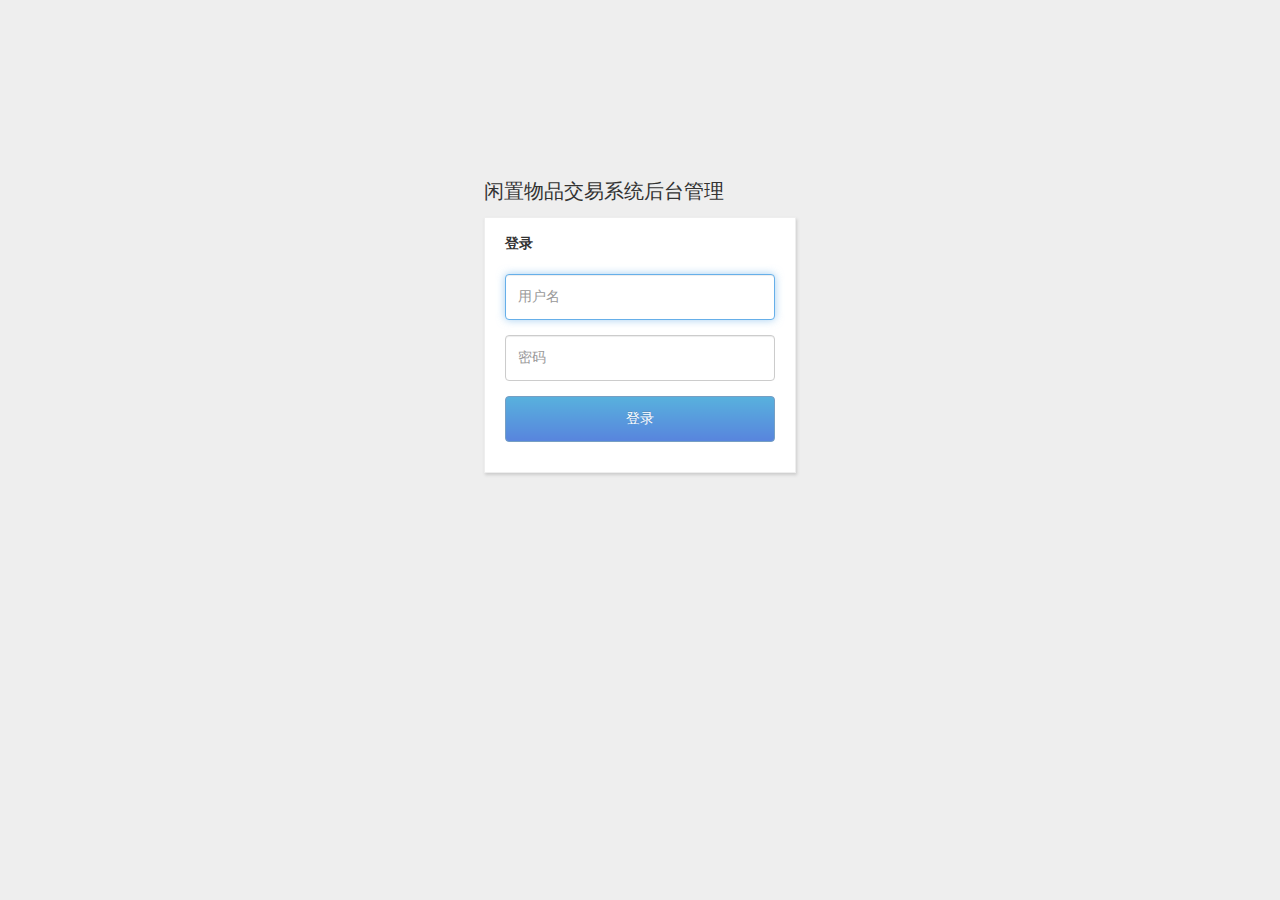
<file: src/main/webapp/login.html>
<!DOCTYPE html>
<html ng-app="LoginApp">
<head>
    <meta http-equiv="Content-Type" content="text/html; charset=UTF-8">
    <title>闲置物品交易系统后台管理</title>
    <link rel="stylesheet" type="text/css" href="css/bootstrap.css"/>
    <link rel="stylesheet" type="text/css" href="css/ui-dialog.css"/>
    <link rel="stylesheet" type="text/css" href="css/admin_login.css"/>
</head>
<body>
<div class="admin_login_wrap">
    <h1>闲置物品交易系统后台管理</h1>

    <div class="admin_login_border">
        <form class="form-signin" name="loginform" ng-controller="LoginController">
            <div class="form-group">
                <label class="form-signin-heading label-heading">登录</label>
                <label class="login-error"></label>
            </div>
            <div class="form-group">
                <label class="sr-only">用户名</label>
                <input type="text" id="username" name="username" class="form-control" placeholder="用户名"
                       ng-model="user.login.username" autofocus required/>
            </div>
            <div class="form-group">
                <label class="sr-only">密码</label>
                <input type="password" id="password" name="password" class="form-control" placeholder="密码"
                       ng-model="user.login.password" required/>
            </div>
            <button class="btn btn-lg btn-primary btn-block" ng-click="doLogin()" ng-disabled='!loginform.$valid'>登录
            </button>
        </form>
    </div>
</div>
<script src="js/jquery.min.js"></script>
<script type="text/javascript" src="js/bootstrap.js"></script>
<script src="js/angular.js"></script>
<script src="js/angular-cookies.js"></script>
<script src="js/dialog.js"></script>
<script src="js/login.js"></script>
</body>
</html>
</file>
<file: src/main/webapp/css/ui-dialog.css>
/*!
 * ui-dialog.css
 * Date: 2014-07-03
 * https://github.com/aui/artDialog
 * (c) 2009-2014 TangBin, http://www.planeArt.cn
 *
 * This is licensed under the GNU LGPL, version 2.1 or later.
 * For details, see: http://www.gnu.org/licenses/lgpl-2.1.html
 */
.ui-dialog {
    *zoom:1;
    _float: left;
    position: relative;
    background-color: #FFF;
    border: 1px solid #999;
    border-radius: 6px;
    outline: 0;
    background-clip: padding-box;
    font-family: Helvetica, arial, sans-serif;
    font-size: 14px;
    line-height: 1.428571429;
    color: #333;
    opacity: 0;
    -webkit-transform: scale(0);
    transform: scale(0);
    -webkit-transition: -webkit-transform .15s ease-in-out, opacity .15s ease-in-out;
    transition: transform .15s ease-in-out, opacity .15s ease-in-out;
}
.ui-popup-show .ui-dialog {
    opacity: 1;
    -webkit-transform: scale(1);
    transform: scale(1);
}
.ui-popup-focus .ui-dialog {
    box-shadow: 0 0 8px rgba(0, 0, 0, 0.1);
}
.ui-popup-modal .ui-dialog {
    box-shadow: 0 0 8px rgba(0, 0, 0, 0.1), 0 0 256px rgba(255, 255, 255, .3);
}
.ui-dialog-grid {
    width: auto;
    margin: 0;
    border: 0 none;
    border-collapse:collapse;
    border-spacing: 0;
    background: transparent;
}
.ui-dialog-header,
.ui-dialog-body,
.ui-dialog-footer {
    padding: 0;
    border: 0 none;
    text-align: left;
    background: transparent;
}
.ui-dialog-header {
    white-space: nowrap;
    border-bottom: 1px solid #E5E5E5;
}
.ui-dialog-close {
    position: relative;
    _position: absolute;
    float: right;
    top: 13px;
    right: 13px;
    _height: 26px;
    padding: 0 4px;
    font-size: 21px;
    font-weight: bold;
    line-height: 1;
    color: #000;
    text-shadow: 0 1px 0 #FFF;
    opacity: .2;
    filter: alpha(opacity=20);
    cursor: pointer;
    background: transparent;
    _background: #FFF;
    border: 0;
    -webkit-appearance: none;
}
.ui-dialog-close:hover,
.ui-dialog-close:focus {
    color: #000000;
    text-decoration: none;
    cursor: pointer;
    outline: 0;
    opacity: 0.5;
    filter: alpha(opacity=50);
}
.ui-dialog-title {
    margin: 0;
    line-height: 1.428571429;
    min-height: 16.428571429px;
    padding: 15px;
    overflow:hidden; 
    white-space: nowrap;
    text-overflow: ellipsis;
    font-weight: bold;
    cursor: default;
}
.ui-dialog-body {
    padding: 20px;
    text-align: center;
    min-width: 300px;
}
.ui-dialog-content {
    display: inline-block;
    position: relative;
    vertical-align: middle;
    *zoom: 1;
    *display: inline;
    text-align: left;
}
.ui-dialog-footer {
    padding: 0 20px 20px 20px;
}
.ui-dialog-statusbar {
    float: left;
    margin-right: 20px;
    padding: 6px 0;
    line-height: 1.428571429;
    font-size: 14px;
    color: #888;
    white-space: nowrap;
}
.ui-dialog-statusbar label:hover {
    color: #333;
}
.ui-dialog-statusbar input,
.ui-dialog-statusbar .label {
    vertical-align: middle;
}
.ui-dialog-button {
    float: right;
    white-space: nowrap;
}
.ui-dialog-footer button+button {
    margin-bottom: 0;
    margin-left: 5px;
}
.ui-dialog-footer button {
    width:auto;
    overflow:visible;
    display: inline-block;
    padding: 6px 12px;
    _margin-left: 5px;
    margin-bottom: 0;
    font-size: 14px;
    font-weight: normal;
    line-height: 1.428571429;
    text-align: center;
    white-space: nowrap;
    vertical-align: middle;
    cursor: pointer;
    background-image: none;
    border: 1px solid transparent;
    border-radius: 4px;
    -webkit-user-select: none;
     -moz-user-select: none;
      -ms-user-select: none;
       -o-user-select: none;
          user-select: none;
}

.ui-dialog-footer button:focus {
  outline: thin dotted #333;
  outline: 5px auto -webkit-focus-ring-color;
  outline-offset: -2px;
}

.ui-dialog-footer button:hover,
.ui-dialog-footer button:focus {
  color: #333333;
  text-decoration: none;
}

.ui-dialog-footer button:active {
  background-image: none;
  outline: 0;
  -webkit-box-shadow: inset 0 3px 5px rgba(0, 0, 0, 0.125);
          box-shadow: inset 0 3px 5px rgba(0, 0, 0, 0.125);
}
.ui-dialog-footer button[disabled] {
  pointer-events: none;
  cursor: not-allowed;
  opacity: 0.65;
  filter: alpha(opacity=65);
  -webkit-box-shadow: none;
          box-shadow: none;
}

.ui-dialog-footer button {
  color: #333333;
  background-color: #ffffff;
  border-color: #cccccc;
}

.ui-dialog-footer button:hover,
.ui-dialog-footer button:focus,
.ui-dialog-footer button:active {
  color: #333333;
  background-color: #ebebeb;
  border-color: #adadad;
}

.ui-dialog-footer button:active{
  background-image: none;
}

.ui-dialog-footer button[disabled],
.ui-dialog-footer button[disabled]:hover,
.ui-dialog-footer button[disabled]:focus,
.ui-dialog-footer button[disabled]:active {
  background-color: #ffffff;
  border-color: #cccccc;
}

.ui-dialog-footer button.ui-dialog-autofocus {
  color: #ffffff;
  background-color: #428bca;
  border-color: #357ebd;
}

.ui-dialog-footer button.ui-dialog-autofocus:hover,
.ui-dialog-footer button.ui-dialog-autofocus:focus,
.ui-dialog-footer button.ui-dialog-autofocus:active {
  color: #ffffff;
  background-color: #3276b1;
  border-color: #285e8e;
}

.ui-dialog-footer button.ui-dialog-autofocus:active {
  background-image: none;
}
.ui-popup-top-left .ui-dialog,
.ui-popup-top .ui-dialog,
.ui-popup-top-right .ui-dialog {
    top: -8px;
}
.ui-popup-bottom-left .ui-dialog,
.ui-popup-bottom .ui-dialog,
.ui-popup-bottom-right .ui-dialog {
    top: 8px;
}
.ui-popup-left-top .ui-dialog,
.ui-popup-left .ui-dialog,
.ui-popup-left-bottom .ui-dialog {
    left: -8px;
}
.ui-popup-right-top .ui-dialog,
.ui-popup-right .ui-dialog,
.ui-popup-right-bottom .ui-dialog {
    left: 8px;
}

.ui-dialog-arrow-a,
.ui-dialog-arrow-b {
    position: absolute;
    display: none;
    width: 0;
    height: 0;
    overflow:hidden;
    _color:#FF3FFF;
    _filter:chroma(color=#FF3FFF);
    border:8px dashed transparent;
}
.ui-popup-follow .ui-dialog-arrow-a,
.ui-popup-follow .ui-dialog-arrow-b{
    display: block;
}
.ui-popup-top-left .ui-dialog-arrow-a,
.ui-popup-top .ui-dialog-arrow-a,
.ui-popup-top-right .ui-dialog-arrow-a {
    bottom: -16px;
    border-top:8px solid #7C7C7C;
}
.ui-popup-top-left .ui-dialog-arrow-b,
.ui-popup-top .ui-dialog-arrow-b,
.ui-popup-top-right .ui-dialog-arrow-b {
    bottom: -15px;
    border-top:8px solid #fff;
}
.ui-popup-top-left .ui-dialog-arrow-a,
.ui-popup-top-left .ui-dialog-arrow-b  {
    left: 15px;
}
.ui-popup-top .ui-dialog-arrow-a,
.ui-popup-top .ui-dialog-arrow-b  {
    left: 50%;
    margin-left: -8px;
}
.ui-popup-top-right .ui-dialog-arrow-a,
.ui-popup-top-right .ui-dialog-arrow-b {
    right: 15px;
}
.ui-popup-bottom-left .ui-dialog-arrow-a,
.ui-popup-bottom .ui-dialog-arrow-a,
.ui-popup-bottom-right .ui-dialog-arrow-a {
    top: -16px;
    border-bottom:8px solid #7C7C7C;
}
.ui-popup-bottom-left .ui-dialog-arrow-b,
.ui-popup-bottom .ui-dialog-arrow-b,
.ui-popup-bottom-right .ui-dialog-arrow-b {
    top: -15px;
    border-bottom:8px solid #fff;
}
.ui-popup-bottom-left .ui-dialog-arrow-a,
.ui-popup-bottom-left .ui-dialog-arrow-b {
    left: 15px;
}
.ui-popup-bottom .ui-dialog-arrow-a,
.ui-popup-bottom .ui-dialog-arrow-b {
    margin-left: -8px;
    left: 50%;
}
.ui-popup-bottom-right .ui-dialog-arrow-a,
.ui-popup-bottom-right .ui-dialog-arrow-b {
    right: 15px;
}
.ui-popup-left-top .ui-dialog-arrow-a,
.ui-popup-left .ui-dialog-arrow-a,
.ui-popup-left-bottom .ui-dialog-arrow-a {
    right: -16px;
    border-left:8px solid #7C7C7C;
}
.ui-popup-left-top .ui-dialog-arrow-b,
.ui-popup-left .ui-dialog-arrow-b,
.ui-popup-left-bottom .ui-dialog-arrow-b {
    right: -15px;
    border-left:8px solid #fff;
}
.ui-popup-left-top .ui-dialog-arrow-a,
.ui-popup-left-top .ui-dialog-arrow-b {
    top: 15px;
}
.ui-popup-left .ui-dialog-arrow-a,
.ui-popup-left .ui-dialog-arrow-b {
    margin-top: -8px;
    top: 50%;
}
.ui-popup-left-bottom .ui-dialog-arrow-a,
.ui-popup-left-bottom .ui-dialog-arrow-b {
    bottom: 15px;
}
.ui-popup-right-top .ui-dialog-arrow-a,
.ui-popup-right .ui-dialog-arrow-a,
.ui-popup-right-bottom .ui-dialog-arrow-a {
    left: -16px;
    border-right:8px solid #7C7C7C;
}
.ui-popup-right-top .ui-dialog-arrow-b,
.ui-popup-right .ui-dialog-arrow-b,
.ui-popup-right-bottom .ui-dialog-arrow-b {
    left: -15px;
    border-right:8px solid #fff;
}
.ui-popup-right-top .ui-dialog-arrow-a,
.ui-popup-right-top .ui-dialog-arrow-b {
    top: 15px;
}
.ui-popup-right .ui-dialog-arrow-a,
.ui-popup-right .ui-dialog-arrow-b {
    margin-top: -8px;
    top: 50%;
}
.ui-popup-right-bottom .ui-dialog-arrow-a,
.ui-popup-right-bottom .ui-dialog-arrow-b {
    bottom: 15px;
}


@-webkit-keyframes ui-dialog-loading {
    0% {
        -webkit-transform: rotate(0deg);
    }
    100% {
        -webkit-transform: rotate(360deg);
    }
}
@keyframes ui-dialog-loading {
    0% {
        transform: rotate(0deg);
    }
    100% {
        transform: rotate(360deg);
    }
}

.ui-dialog-loading {
    vertical-align: middle;
    position: relative;
    display: block;
    *zoom: 1;
    *display: inline;
    overflow: hidden;
    width: 32px;
    height: 32px;
    top: 50%;
    margin: -16px auto 0 auto;
    font-size: 0;
    text-indent: -999em;
    color: #666;
}
.ui-dialog-loading {
    width: 100%\9;
    text-indent: 0\9;
    line-height: 32px\9;
    text-align: center\9;
    font-size: 12px\9;
}

.ui-dialog-loading::after {
    position: absolute;
    content: '';
    width: 3px;
    height: 3px;
    margin: 14.5px 0 0 14.5px;
    border-radius: 100%;
    box-shadow: 0 -10px 0 1px #ccc, 10px 0px #ccc, 0 10px #ccc, -10px 0 #ccc, -7px -7px 0 0.5px #ccc, 7px -7px 0 1.5px #ccc, 7px 7px #ccc, -7px 7px #ccc;
    -webkit-transform: rotate(360deg);
    -webkit-animation: ui-dialog-loading 1.5s infinite linear;
    transform: rotate(360deg);
    animation: ui-dialog-loading 1.5s infinite linear;
    display: none\9;
}
</file>
<file: src/main/webapp/css/admin_login.css>
@charset "utf-8";
* {
    margin: 0;
    padding: 0;
}

body {
    font: 14px/1.5 '微软雅黑';
    background: #f9f9f9;
    padding-top: 40px;
    padding-bottom: 40px;
    background-color: #eee;
}

a {
    color: #00007F;
    text-decoration: none;
}

a:hover {
    color: #bd0a01;
    text-decoration: underline;
}

.admin_login_wrap {
    margin: 140px auto 0;
    width: 312px;
}

.admin_login_wrap h1 {
    font-family: '微软雅黑';
    font-weight: normal;
    font-size: 20px;
    margin-bottom: 15px;
}

.admin_login_border {
    box-shadow: 1px 2px 3px #ccc;
    border: 1px solid #eee;
    background: #fff;
    padding: 0 5px 15px 5px;
    overflow: hidden;
}

.admin_input {
    margin: 15px auto 0;
    width: 280px;
}

.admin_items li {
    line-height: 28px;
    margin-bottom: 5px;
    list-style: none;
    clear: both;
}

.admin_input label {
    display: block;
    margin-bottom: 5px;
}

.admin_input_style {
    border: 1px solid #e6e6e6;
    width: 100%;
    background: #fff;
    padding: 3px;
    height: 30px;
    line-height: 30px;
    font-family: Arial;
    color: #666;
    border-radius: 5px;
    transition-duration: 0.3s;
}

.admin_input_style:focus {
    border-color: rgba(82, 168, 236, 0.8);
    box-shadow: inset 0 1px 1px rgba(0, 0, 0, 0.075), 0 0 8px rgba(82, 168, 236, 0.6);
    background: #f8f8f8;
}

.btn {
    display: inline-block;
    *display: inline;
    padding: 12px 12px;
    margin-bottom: 0;
    *margin-left: .3em;
    font-size: 14px;
    line-height: 20px;
    color: #333;
    text-align: center;
    text-shadow: 0 1px 1px rgba(255, 255, 255, 0.75);
    vertical-align: middle;
    cursor: pointer;
    background-color: #f5f5f5;
    *background-color: #e6e6e6;
    background-image: -moz-linear-gradient(top, #ffffff, #e6e6e6);
    background-image: -webkit-gradient(linear, 0 0, 0 100%, from(#ffffff), to(#e6e6e6));
    background-image: -webkit-linear-gradient(top, #ffffff, #e6e6e6);
    background-image: -o-linear-gradient(top, #ffffff, #e6e6e6);
    background-image: linear-gradient(to bottom, #ffffff, #e6e6e6);
    background-repeat: repeat-x;
    border: 1px solid #bbbbbb;
    *border: 0;
    border-color: #e6e6e6 #e6e6e6 #bfbfbf;
    border-color: rgba(0, 0, 0, 0.1) rgba(0, 0, 0, 0.1) rgba(0, 0, 0, 0.25);
    border-bottom-color: #a2a2a2;
    -webkit-border-radius: 4px;
    -moz-border-radius: 4px;
    border-radius: 4px;
    filter: progid:DXImageTransform.Microsoft.gradient(startColorstr='#ffffffff', endColorstr='#ffe6e6e6', GradientType=0);
    filter: progid:DXImageTransform.Microsoft.gradient(enabled=false);
    *zoom: 1;
    -webkit-box-shadow: inset 0 1px 0 rgba(255, 255, 255, 0.2), 0 1px 2px rgba(0, 0, 0, 0.05);
    -moz-box-shadow: inset 0 1px 0 rgba(255, 255, 255, 0.2), 0 1px 2px rgba(0, 0, 0, 0.05);
    box-shadow: inset 0 1px 0 rgba(255, 255, 255, 0.2), 0 1px 2px rgba(0, 0, 0, 0.05);
}

.btn:hover, .btn:active, .btn.active, .btn.disabled, .btn[disabled] {
    color: #333;
    background-color: #e6e6e6;
    *background-color: #d9d9d9;
}

.btn:active, .btn.active {
    background-color: #cccccc \9;
}

.btn:first-child {
    *margin-left: 0;
}

.btn:hover {
    color: #333333;
    text-decoration: none;
    background-position: 0 -15px;
    -webkit-transition: background-position 0.1s linear;
    -moz-transition: background-position 0.1s linear;
    -o-transition: background-position 0.1s linear;
    transition: background-position 0.1s linear;
}

.btn:focus {
    outline: thin dotted #333;
    outline: 5px auto -webkit-focus-ring-color;
    outline-offset: -2px;
}

.btn.active, .btn:active {
    background-image: none;
    outline: 0;
    -webkit-box-shadow: inset 0 2px 4px rgba(0, 0, 0, 0.15), 0 1px 2px rgba(0, 0, 0, 0.05);
    -moz-box-shadow: inset 0 2px 4px rgba(0, 0, 0, 0.15), 0 1px 2px rgba(0, 0, 0, 0.05);
    box-shadow: inset 0 2px 4px rgba(0, 0, 0, 0.15), 0 1px 2px rgba(0, 0, 0, 0.05);
}

.btn-primary {
    width: 100%;
    color: #fff;
    text-shadow: 0 -1px 0 rgba(0, 0, 0, 0.25);
    background-color: #006dcc;
    *background-color: #0044cc;
    background-image: -moz-linear-gradient(top, #0088cc, #0044cc);
    background-image: -webkit-gradient(linear, 0 0, 0 100%, from(#0088cc), to(#0044cc));
    background-image: -webkit-linear-gradient(top, #0088cc, #0044cc);
    background-image: -o-linear-gradient(top, #0088cc, #0044cc);
    background-image: linear-gradient(to bottom, #0088cc, #0044cc);
    background-repeat: repeat-x;
    border-color: #0044cc #0044cc #002a80;
    border-color: rgba(0, 0, 0, 0.1) rgba(0, 0, 0, 0.1) rgba(0, 0, 0, 0.25);
    filter: progid:DXImageTransform.Microsoft.gradient(startColorstr='#ff0088cc', endColorstr='#ff0044cc', GradientType=0);
    filter: progid:DXImageTransform.Microsoft.gradient(enabled=false);
}

.btn-primary:hover, .btn-primary:active, .btn-primary.active, .btn-primary.disabled, .btn-primary[disabled] {
    color: #ffffff;
    background-color: #0044cc;
    *background-color: #003bb3;
}

.btn-primary:active, .btn-primary.active {
    background-color: #003399 \9;
}

.admin_copyright {
    color: #585858;
    margin-top: 10px;
    font-family: Arial;
    text-align: center;
}

.admin_copyright a:link, .admin_copyright a:visited {
    color: #f90;
}

.admin_copyright a:hover {
    color: #f90;
}

.form-signin {
    max-width: 337px;
    padding: 15px;
    margin: 0 auto;
}

.form-signin .form-control {
    height: 46px;
}

.dialog-success {
    color: #3c763d;
    background-color: #dff0d8;
}

.dialog-warning {
    color: #8a6d3b;
    background-color: #fcf8e3;
}

.dialog-error {
    color: #a94442;
    background-color: #f2dede;
}

.dialog-default {
    color: #31708f;
    background-color: #d9edf7;
}
</file>
